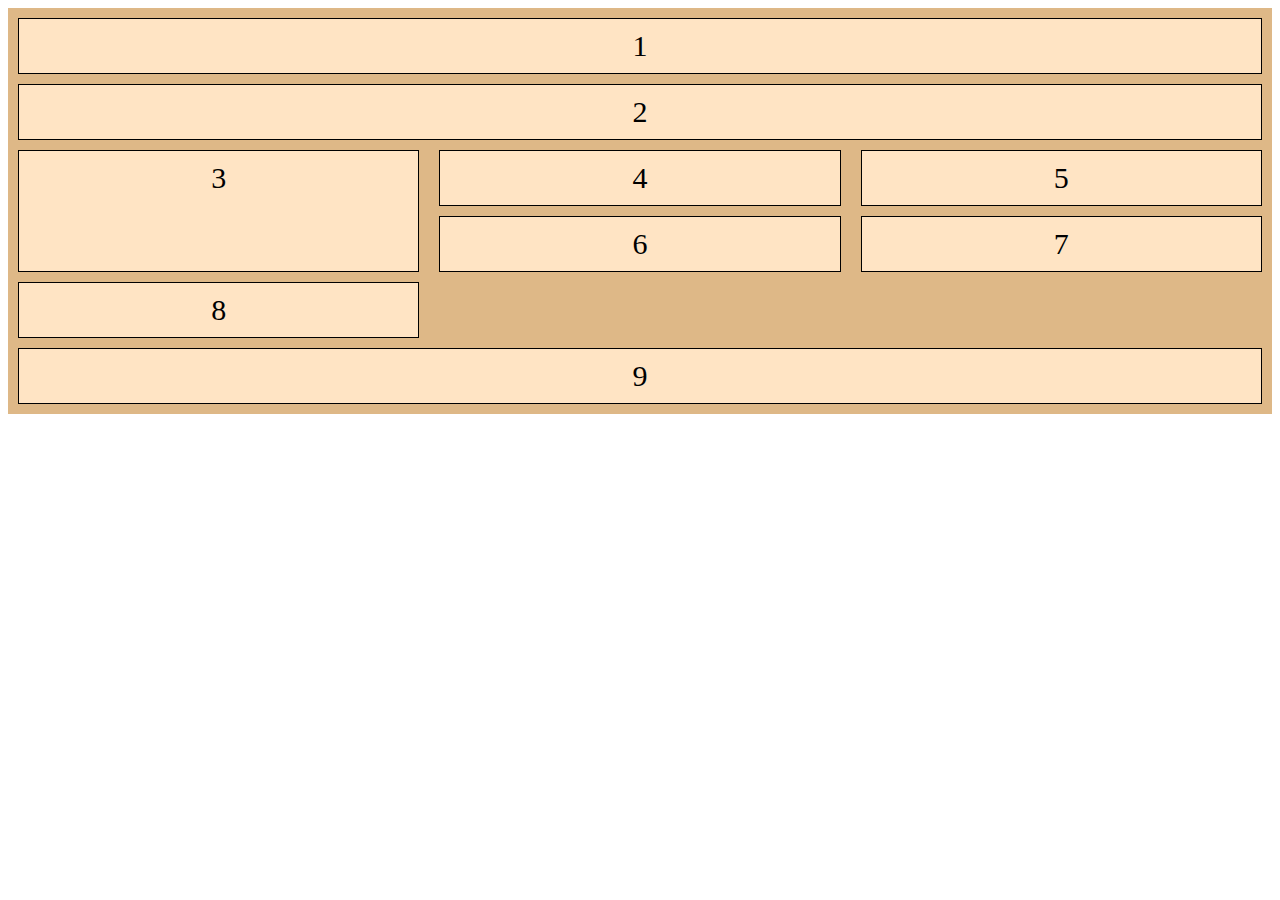
<file: cssGrid/index.html>
<!DOCTYPE html>
<html lang="en">
<head>
    <meta charset="UTF-8">
    <meta name="viewport" content="width=device-width, initial-scale=1.0">
    <meta http-equiv="X-UA-Compatible" content="ie=edge">
    <link rel="stylesheet" href="style.css">
    <title>Document</title>
</head>
<body>
    <div class="grid-container">
    <div class="grid-item1">1</div>
    <div class="grid-item2">2</div>
    <div class="grid-item3">3</div>
    <div class="grid-item4">4</div>
    <div class="grid-item5">5</div>
    <div class="grid-item6">6</div>
    <div class="grid-item7">7</div>
    <div class="grid-item8">8</div>
    <div class="grid-item9">9</div>
</div>
</body>
</html>
</file>
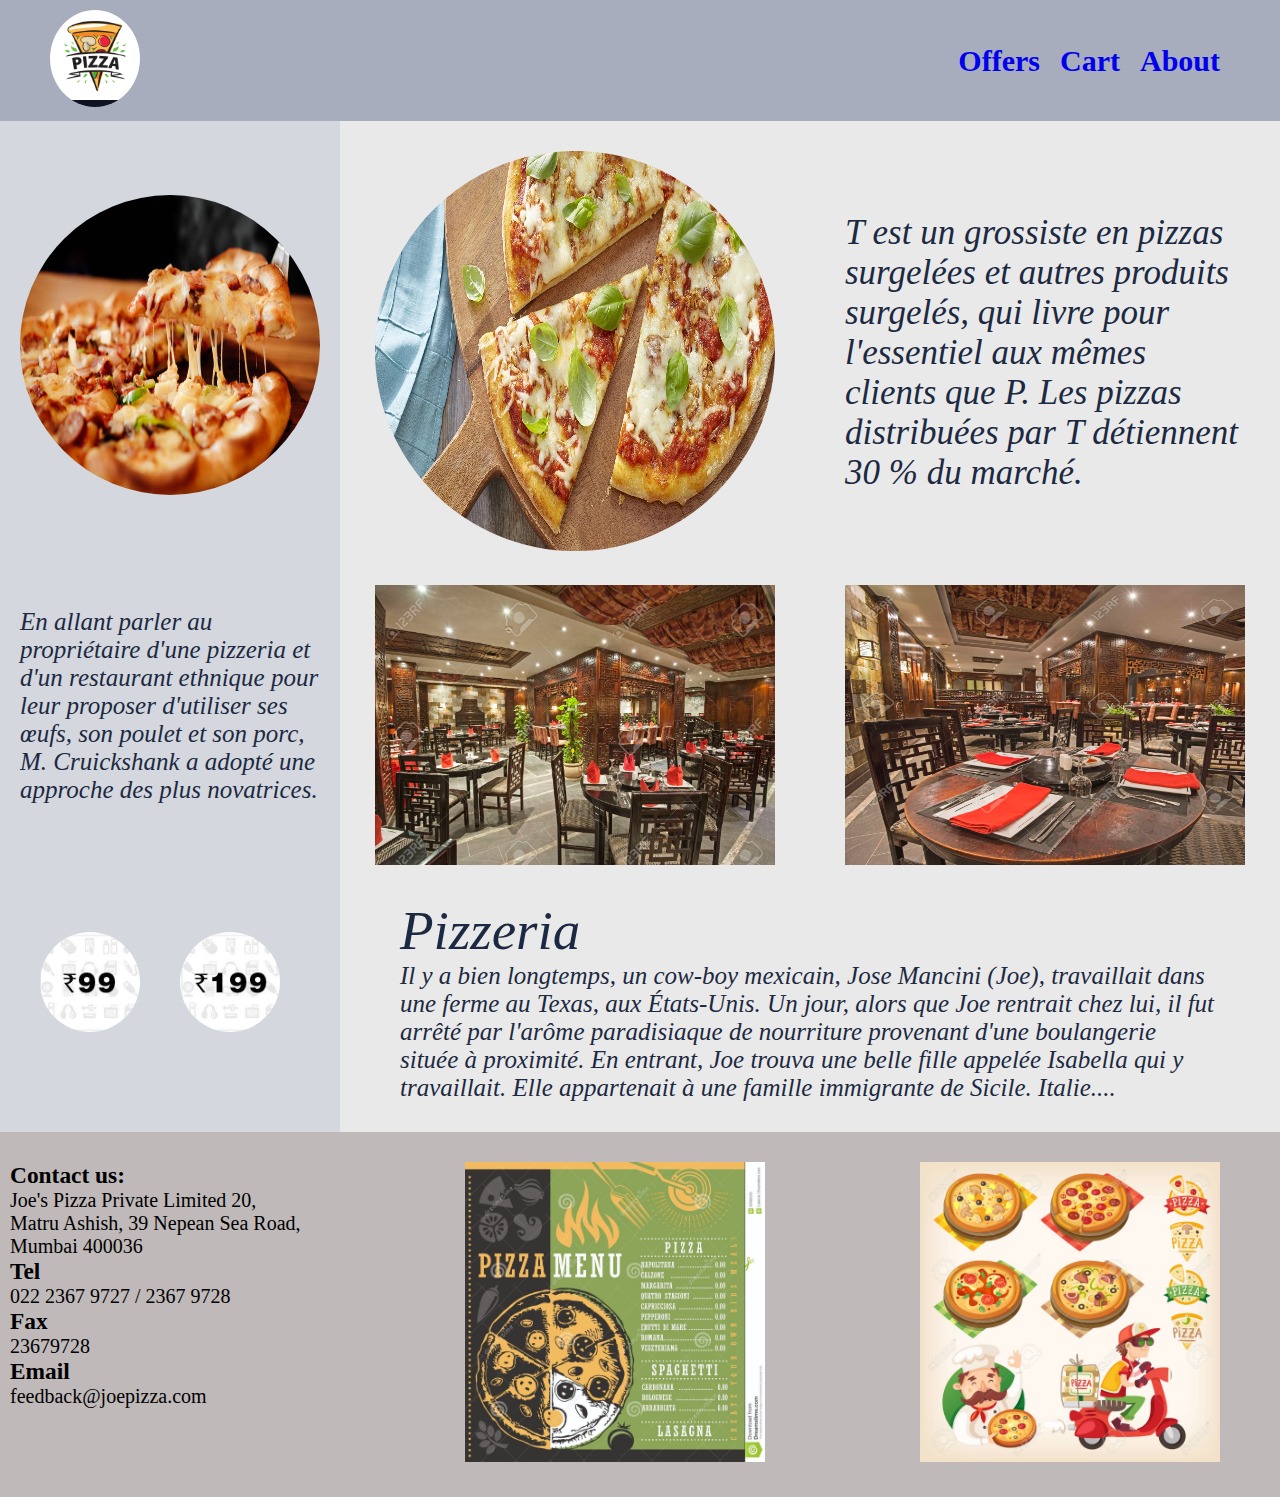
<file: websiteLayout/index.html>
<!DOCTYPE html>
<html lang="en">
  <head>
    <meta charset="UTF-8" />
    <meta name="viewport" content="width=device-width, initial-scale=1.0" />
    <meta http-equiv="X-UA-Compatible" content="ie=edge" />
    <link rel="stylesheet" href="style.css" />
    <title>Document</title>
  </head>
  <body>
    <header>
      <div class="logo-container">
        <img src="./images/logo.jpg" alt="pizzaLogo" />
      </div>
      <div class="header-content">
        <ul>
          <li><a href="javascript:">Offers</a></li>
          <li><a href="javascript:">Cart</a></li>
          <li><a href="javascript:">About</a></li>
        </ul>
      </div>
    </header>
    <div class="content">
      <aside>
        <div class="sidebar-image">
          <img src="./images/pizza1.jpg" alt="pizza" />
        </div>
        <div class="sidebar-content">
          <p>
            En allant parler au propriétaire d'une pizzeria et d'un restaurant
            ethnique pour leur proposer d'utiliser ses œufs, son poulet et son
            porc, M. Cruickshank a adopté une approche des plus novatrices.
          </p>
        </div>
        <div class="pricing">
          <div>
            <img src="./images/rs99.jpg" alt="pizza" />
          </div>
          <div>
            <img src="./images/rs199.jpg" alt="pizza" />
          </div>
        </div>
      </aside>
      <section>
        <div>
          <img src="./images/pizza2.jpg" alt="pizza" />
        </div>
        <div class="main-para">
          <p>
            T est un grossiste en pizzas surgelées et autres produits surgelés,
            qui livre pour l'essentiel aux mêmes clients que P. Les pizzas
            distribuées par T détiennent 30 % du marché.
          </p>
        </div>
        <div class="content-image">
          <img src="./images/dine1.jpg" alt="dining" />
        </div>
        <div class="content-image">
          <img src="./images/dine2.jpg" alt="dining" />
        </div>
        <div class="pizza-para">
          <h1>Pizzeria</h1>
          <p>
            Il y a bien longtemps, un cow-boy mexicain, Jose Mancini (Joe),
            travaillait dans une ferme au Texas, aux États-Unis. Un jour, alors
            que Joe rentrait chez lui, il fut arrêté par l'arôme paradisiaque de
            nourriture provenant d'une boulangerie située à proximité. En
            entrant, Joe trouva une belle fille appelée Isabella qui y
            travaillait. Elle appartenait à une famille immigrante de Sicile.
            Italie....
          </p>
        </div>
      </section>
    </div>
    <footer>
      <div>
        <h3>Contact us:</h3>
        <p>
          Joe's Pizza Private Limited 20, Matru Ashish, 39 Nepean Sea Road,
          Mumbai 400036
        </p>
        <h3>Tel</h3>
        <p>022 2367 9727 / 2367 9728</p>
        <h3>Fax</h3>
        <p>23679728</p>
        <h3>Email</h3>
        <p>feedback@joepizza.com</p>
      </div>
      <div>
        <img src="./images/pizza4.jpg" alt="pizza" />
      </div>
      <div>
        <img src="./images/pizza3.jpg" alt="pizza" />
      </div>
    </footer>
  </body>
</html>
</file>
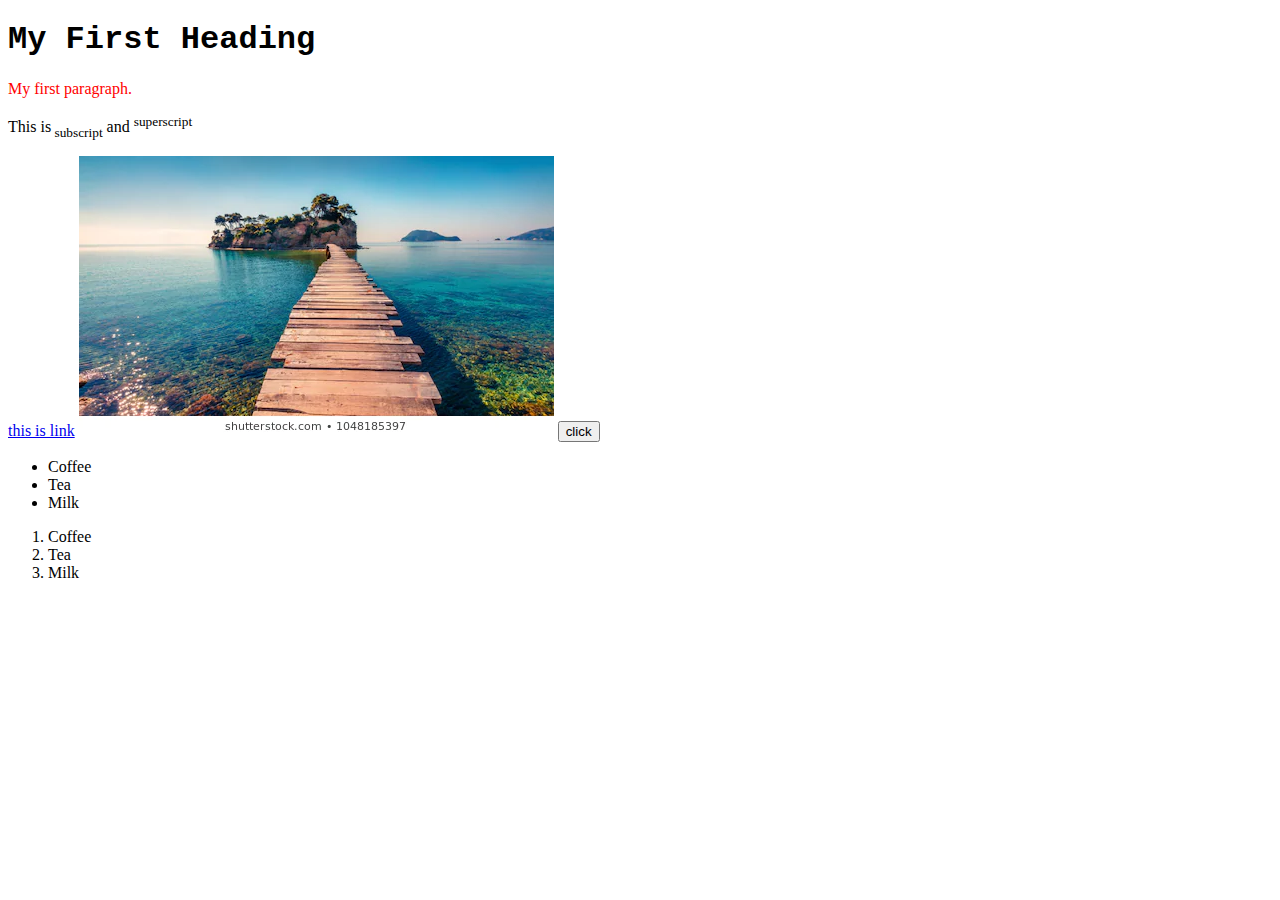
<file: html_tag.html>
<!DOCTYPE html>
<html>
  <body>
    <h1 style="font-family:courier;">My First Heading</h1>
    <p style="color: red">My first paragraph.</p>
    <p>This is<sub> subscript</sub> and <sup>superscript</sup></p>
    <a href="https://www.google.com">this is link</a>
    <img src="nature.jpg" alt="nature image" />
    <button>click</button>
    <ul>
      <li>Coffee</li>
      <li>Tea</li>
      <li>Milk</li>
    </ul>
    <ol>
      <li>Coffee</li>
      <li>Tea</li>
      <li>Milk</li>
    </ol>
    <!-- This is comment -->
  </body>
</html>
</file>
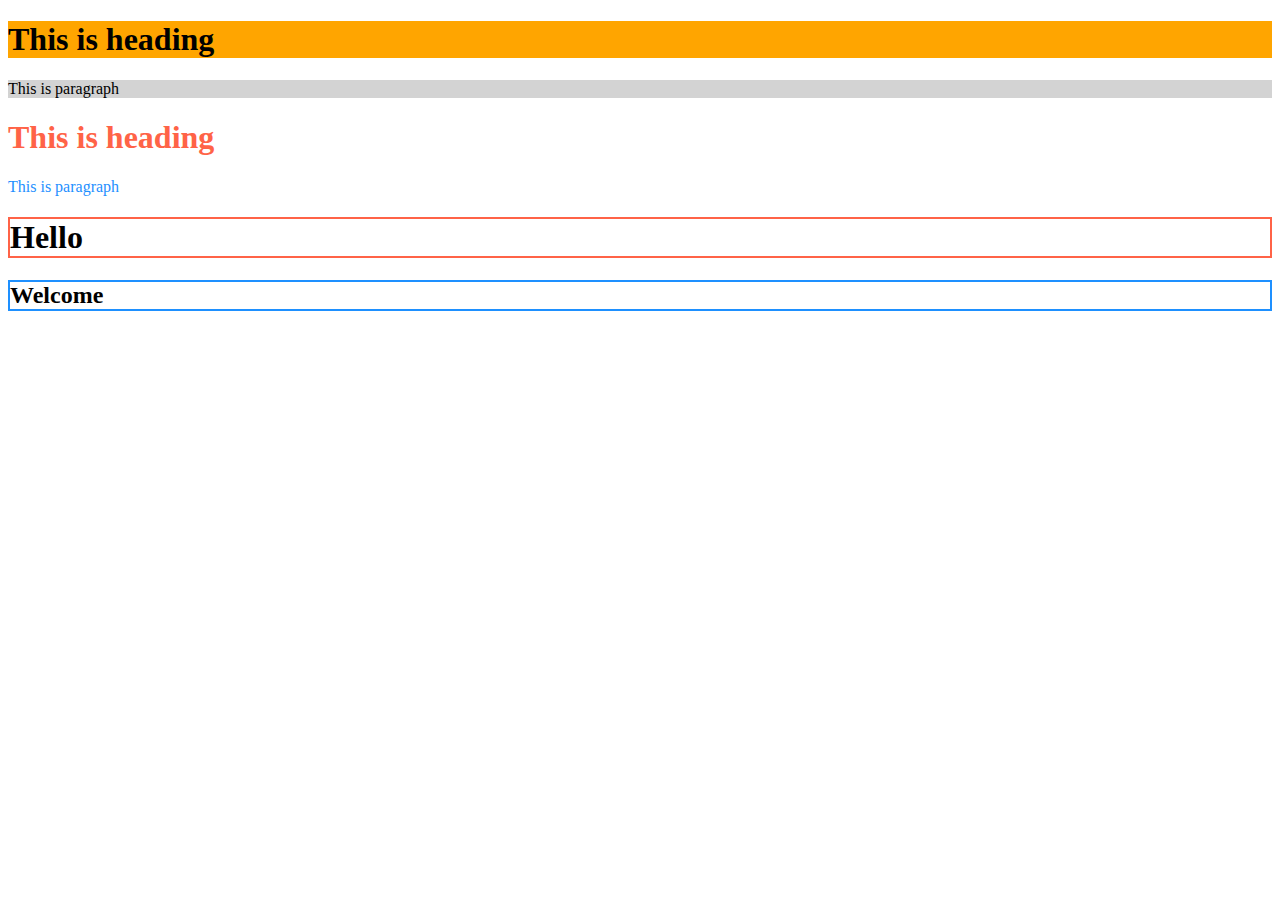
<file: htmlColors.html>
<!DOCTYPE html>
<html>
  <body>
    <!--background color-->
    <h1 style="background-color: orange">This is heading</h1>
    <p style="background-color: lightgray">This is paragraph</p>

    <!--text color-->
    <h1 style="color:tomato">This is heading</h1>
    <p style="color:dodgerblue">This is paragraph</p>

    <!--border color-->
    <h1 style="border: 2px solid tomato">Hello</h1>
    <h2 style="border: 2px solid dodgerblue">Welcome</h2>
  </body>
</html>
</file>
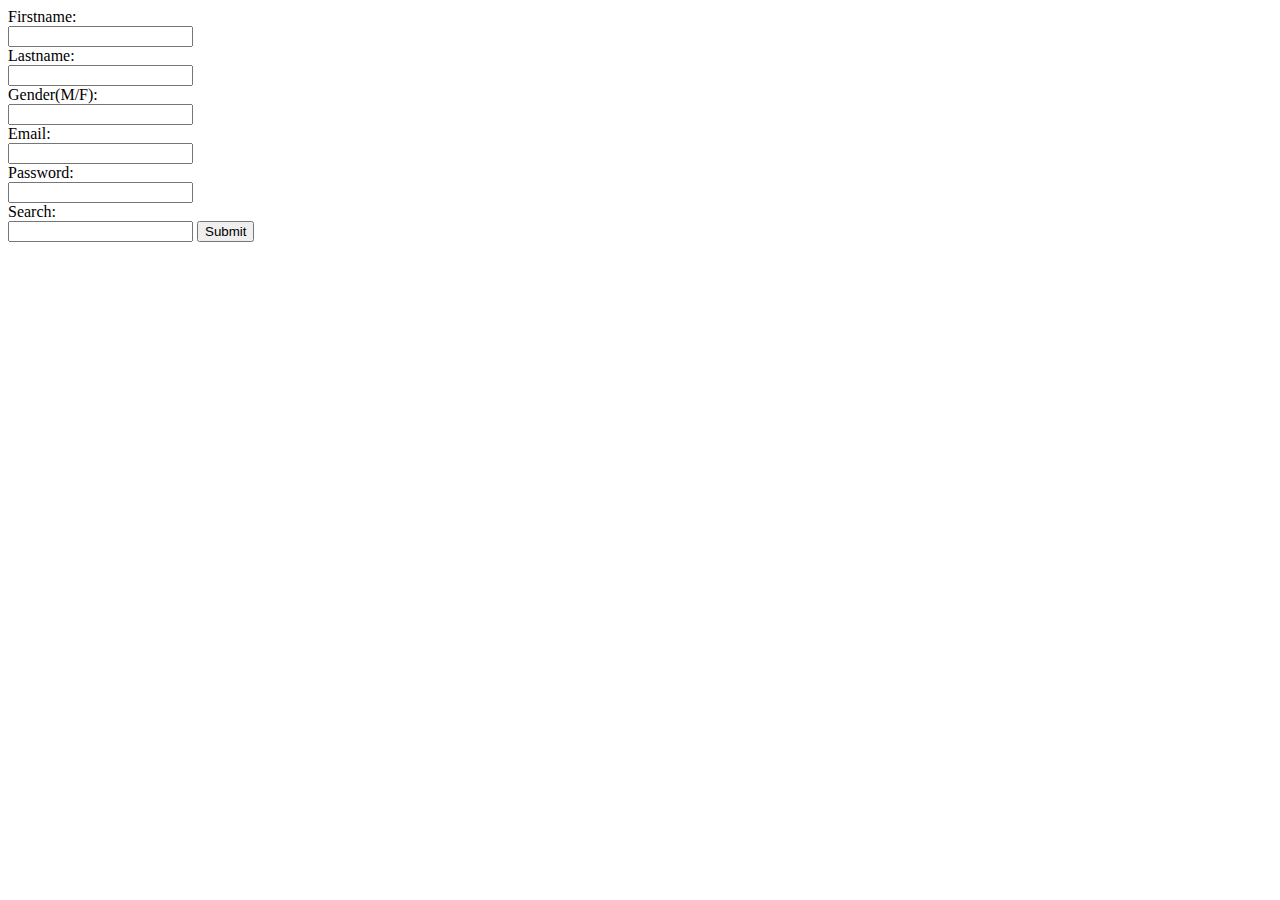
<file: htmlForm.html>
<!DOCTYPE html>
<html>
  <body>
    <form>
      Firstname:<br />
      <input type="text" name="Firstname" required /><br />
      Lastname:<br />
      <input type="text" name="Lastname" required /><br />
      Gender(M/F): <br />
      <input type="text" name="gender" required pattern="[mM]|[fF]" /><br />
      Email:<br />
      <input
        type="text"
        name="email"
        required
        pattern="[a-z0-9._%+-]+@[a-z0-9.-]+\.[a-z]{2,}$"
      /><br />
      Password:<br />
      <input
        type="text"
        name="password"
        required
        pattern="(?=.*\d)(?=.*[a-z])(?=.*[A-Z]).{8,}"
        title="Must contain at least one number one uppercase one lowercase letter, and at least 8 or more characters."
      /><br />
      Search:<br />
      <input type="search" />
      <input type="submit" />
    </form>
  </body>
</html>
</file>
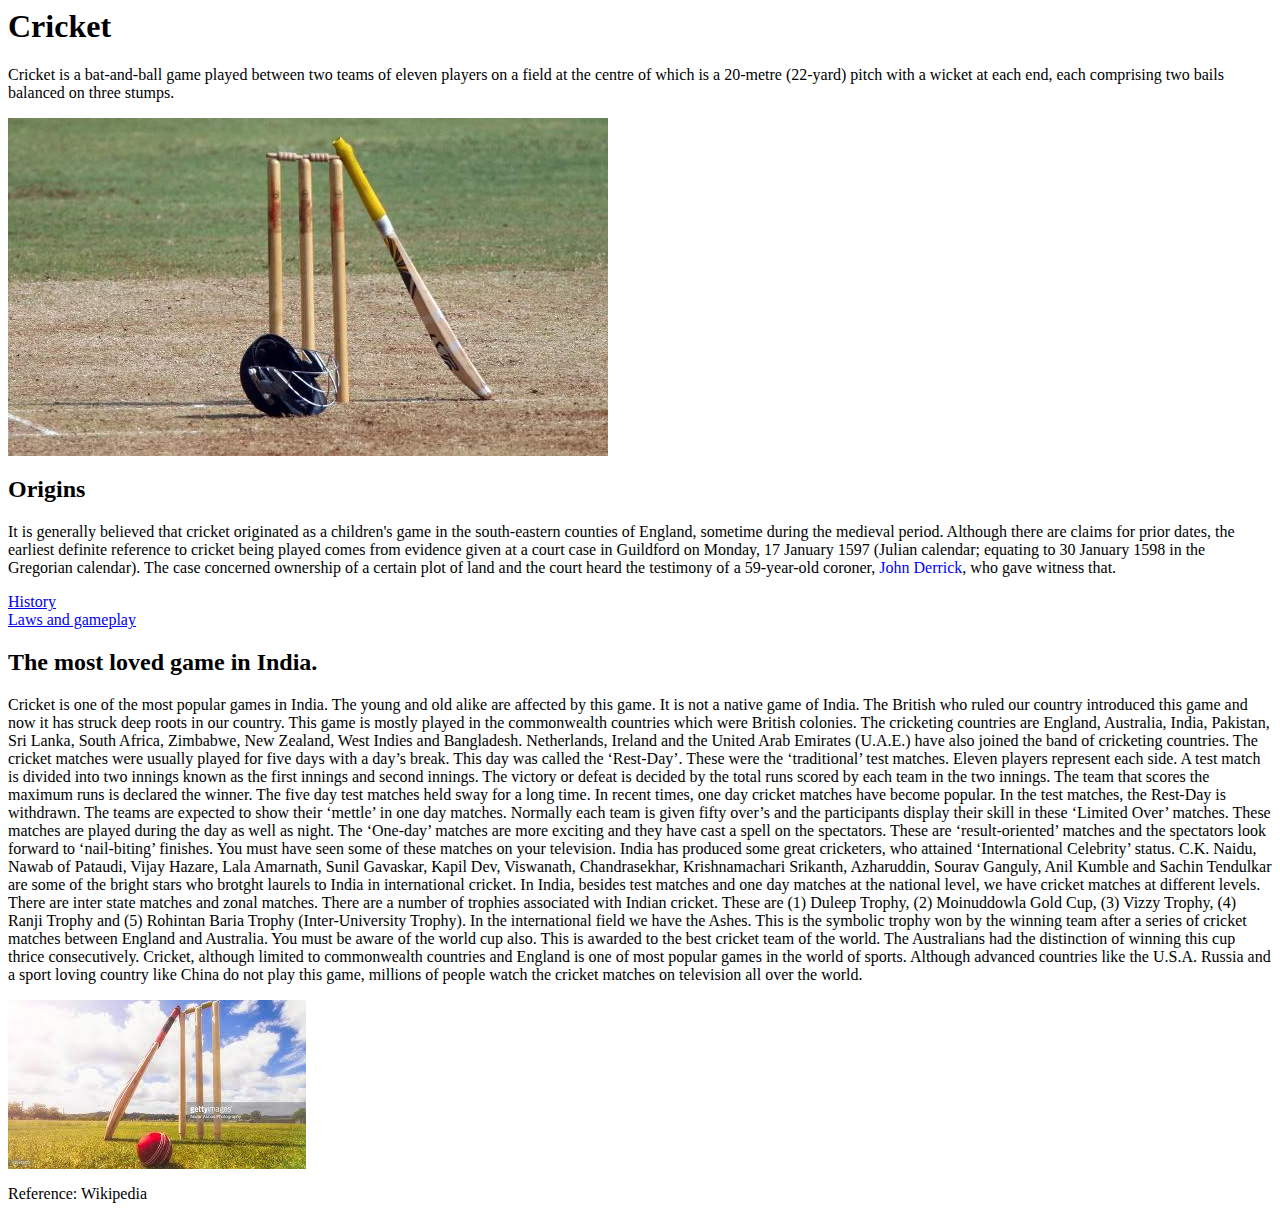
<file: htmlTags.html>
<html>
  <head>
    <meta name="viewport" content="width=device-width, initial-scale=1.0" />
  </head>
  <body>
    <section>
      <header>
        <h1>Cricket</h1>
        <p>
          Cricket is a bat-and-ball game played between two teams of eleven
          players on a field at the centre of which is a 20-metre (22-yard)
          pitch with a wicket at each end, each comprising two bails balanced on
          three stumps.
        </p>
      </header>
    </section>
    <div>
      <picture>
        <source media="(min-width: 650px)" srcset="./images/cricket3.jpg" />
        <source media="(min-width: 465px)" srcset="./images/cricket1.jpg" />
        <img
          src="./images/cricket2.jpeg"
          alt="cricket bat"
          style="width:auto;"
        />
      </picture>
      <h2>Origins</h2>
      <p>
        It is generally believed that cricket originated as a children's game in
        the south-eastern counties of England, sometime during the medieval
        period. Although there are claims for prior dates, the earliest definite
        reference to cricket being played comes from evidence given at a court
        case in Guildford on Monday, 17 January 1597 (Julian calendar; equating
        to 30 January 1598 in the Gregorian calendar). The case concerned
        ownership of a certain plot of land and the court heard the testimony of
        a 59-year-old coroner, <span style="color: blue">John Derrick</span>,
        who gave witness that.
      </p>
    </div>
    <nav>
      <a href="https://en.wikipedia.org/wiki/Cricket#History">History</a><br />
      <a href="https://en.wikipedia.org/wiki/Cricket#Laws_and_gameplay"
        >Laws and gameplay</a
      >
    </nav>
    <article>
      <h2>The most loved game in India.</h2>
      <p>
        Cricket is one of the most popular games in India. The young and old
        alike are affected by this game. It is not a native game of India. The
        British who ruled our country introduced this game and now it has struck
        deep roots in our country. This game is mostly played in the
        commonwealth countries which were British colonies. The cricketing
        countries are England, Australia, India, Pakistan, Sri Lanka, South
        Africa, Zimbabwe, New Zealand, West Indies and Bangladesh. Netherlands,
        Ireland and the United Arab Emirates (U.A.E.) have also joined the band
        of cricketing countries. The cricket matches were usually played for
        five days with a day’s break. This day was called the ‘Rest-Day’. These
        were the ‘traditional’ test matches. Eleven players represent each side.
        A test match is divided into two innings known as the first innings and
        second innings. The victory or defeat is decided by the total runs
        scored by each team in the two innings. The team that scores the maximum
        runs is declared the winner. The five day test matches held sway for a
        long time. In recent times, one day cricket matches have become popular.
        In the test matches, the Rest-Day is withdrawn. The teams are expected
        to show their ‘mettle’ in one day matches. Normally each team is given
        fifty over’s and the participants display their skill in these ‘Limited
        Over’ matches. These matches are played during the day as well as night.
        The ‘One-day’ matches are more exciting and they have cast a spell on
        the spectators. These are ‘result-oriented’ matches and the spectators
        look forward to ‘nail-biting’ finishes. You must have seen some of these
        matches on your television. India has produced some great cricketers,
        who attained ‘International Celebrity’ status. C.K. Naidu, Nawab of
        Pataudi, Vijay Hazare, Lala Amarnath, Sunil Gavaskar, Kapil Dev,
        Viswanath, Chandrasekhar, Krishnamachari Srikanth, Azharuddin, Sourav
        Ganguly, Anil Kumble and Sachin Tendulkar are some of the bright stars
        who brotght laurels to India in international cricket. In India, besides
        test matches and one day matches at the national level, we have cricket
        matches at different levels. There are inter state matches and zonal
        matches. There are a number of trophies associated with Indian cricket.
        These are (1) Duleep Trophy, (2) Moinuddowla Gold Cup, (3) Vizzy Trophy,
        (4) Ranji Trophy and (5) Rohintan Baria Trophy (Inter-University
        Trophy). In the international field we have the Ashes. This is the
        symbolic trophy won by the winning team after a series of cricket
        matches between England and Australia. You must be aware of the world
        cup also. This is awarded to the best cricket team of the world. The
        Australians had the distinction of winning this cup thrice
        consecutively. Cricket, although limited to commonwealth countries and
        England is one of most popular games in the world of sports. Although
        advanced countries like the U.S.A. Russia and a sport loving country
        like China do not play this game, millions of people watch the cricket
        matches on television all over the world.
      </p>
      <img src="./images/cricket2.jpeg" alt="cricket bat" />
    </article>

    <footer>
      <p>Reference: Wikipedia</p>
    </footer>
  </body>
</html>
</file>
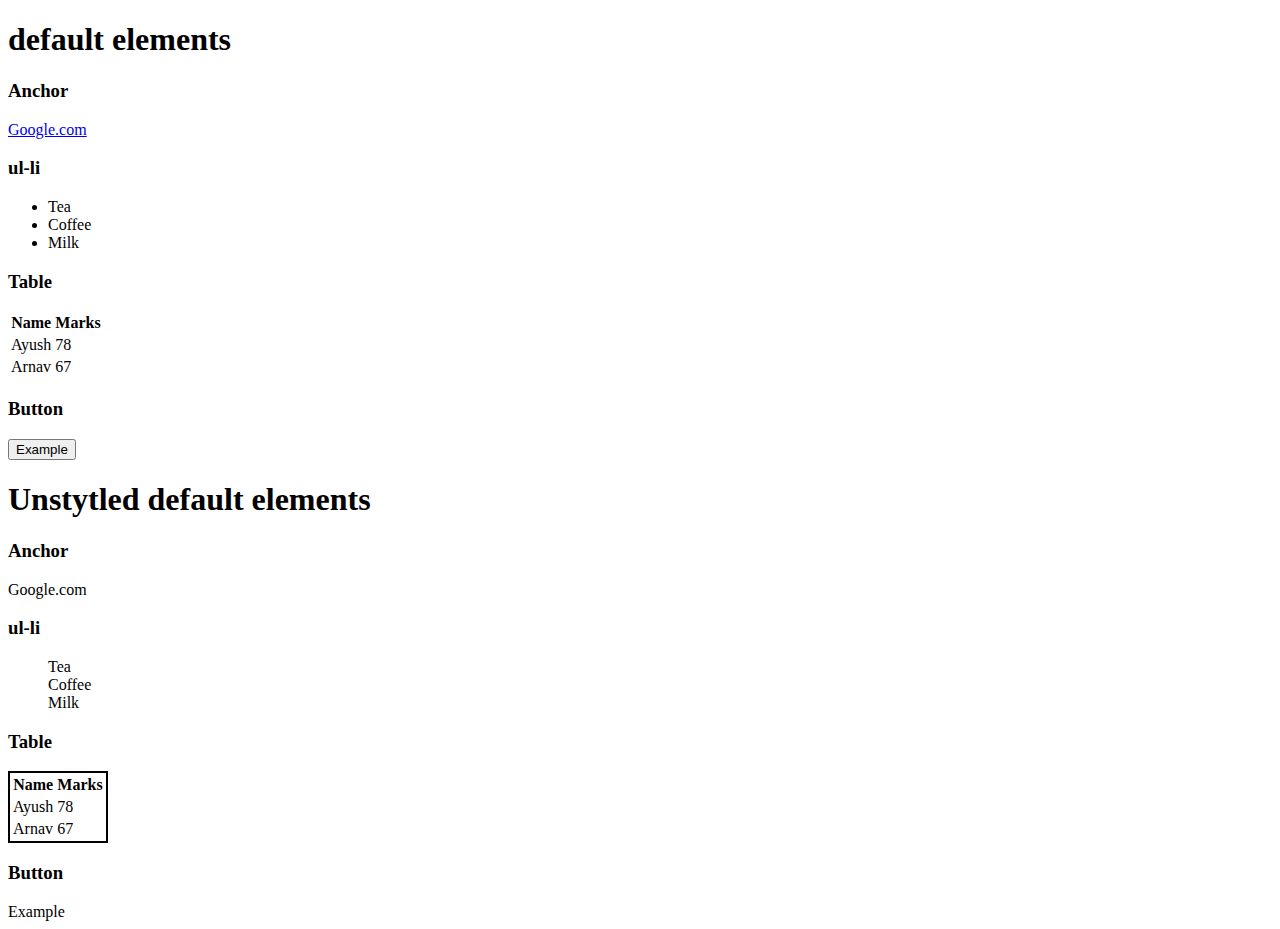
<file: css-assignments/basicCss.html>
<!DOCTYPE html>
<html lang="en">
<head>
    <meta charset="UTF-8">
    <meta name="viewport" content="width=device-width, initial-scale=1.0">
    <meta http-equiv="X-UA-Compatible" content="ie=edge">
    <link rel="stylesheet" href="./css/style.css">
    <title>Document</title>
</head>
<body>
    <div class="default">
    <h1>default elements</h1>
    <h3>Anchor</h3>
    <a href="https://www.google.co.in">Google.com</a>
    <h3>ul-li</h3>
    <ul>
        <li>Tea</li>
        <li>Coffee</li>
        <li>Milk</li>
    </ul>
    <h3>Table</h3>
    <table>
        <tr>
            <th>Name</th>
            <th>Marks</th>
        </tr>
        <tr>
            <td>Ayush</td>
            <td>78</td>
        </tr>
        <tr>
            <td>Arnav</td>
            <td>67</td>
        </tr>
    </table>
    <h3>Button</h3>
    <button>Example</button>
    </div>
    <div class="unstyled">
        <h1>Unstytled default elements</h1>
        <h3>Anchor</h3>
        <a href="https://www.google.co.in">Google.com</a>
        <h3>ul-li</h3>
        <ul>
                <li>Tea</li>
                <li>Coffee</li>
                <li>Milk</li>
        </ul>
        <h3>Table</h3>
    <table>
        <tr>
            <th>Name</th>
            <th>Marks</th>
        </tr>
        <tr>
            <td>Ayush</td>
            <td>78</td>
        </tr>
        <tr>
            <td>Arnav</td>
            <td>67</td>
        </tr>
    </table>
    <h3>Button</h3>
    <button>Example</button>
    </div>
</body>
</html>
</file>
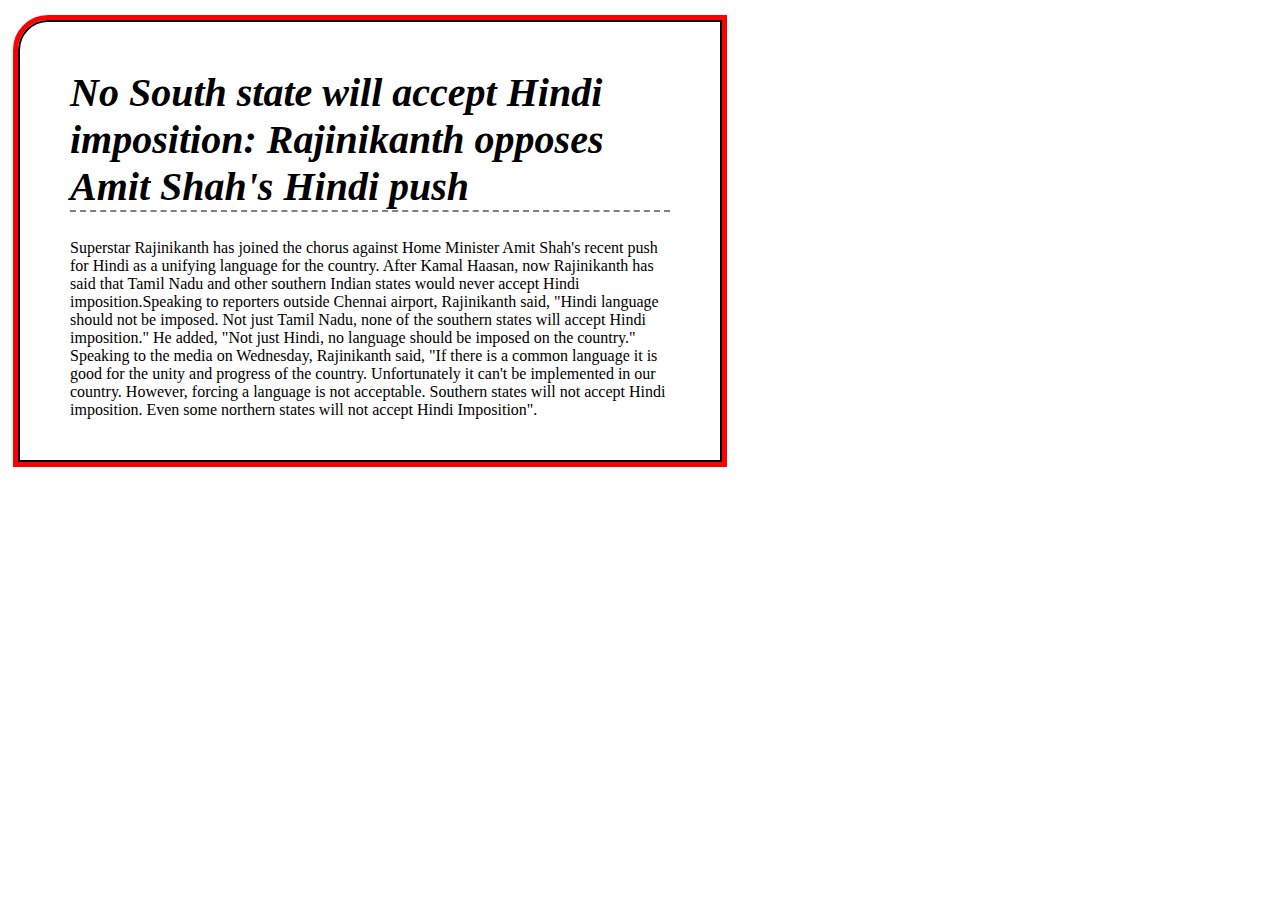
<file: css-assignments/boxModel.html>
<!DOCTYPE html>
<html>
  <head>
    <style>
      div {
        width: 600px;
        border: 2px solid black;
        border-radius: 30px 0 0 0;
        padding: 20px 50px 25px;
        margin: 20px 10px;
        outline: 5px solid red;
      }
      h1 {
        border-bottom: 2px dashed gray;
        font: italic bold 40px Georgia, serif;
      }
    </style>
  </head>
  <body>
    <div>
      <h1>
        No South state will accept Hindi imposition: Rajinikanth opposes Amit
        Shah's Hindi push
      </h1>
      <p>
        Superstar Rajinikanth has joined the chorus against Home Minister Amit
        Shah's recent push for Hindi as a unifying language for the country.
        After Kamal Haasan, now Rajinikanth has said that Tamil Nadu and other
        southern Indian states would never accept Hindi imposition.Speaking to
        reporters outside Chennai airport, Rajinikanth said, "Hindi language
        should not be imposed. Not just Tamil Nadu, none of the southern states
        will accept Hindi imposition." He added, "Not just Hindi, no language
        should be imposed on the country." Speaking to the media on Wednesday,
        Rajinikanth said, "If there is a common language it is good for the
        unity and progress of the country. Unfortunately it can't be implemented
        in our country. However, forcing a language is not acceptable. Southern
        states will not accept Hindi imposition. Even some northern states will
        not accept Hindi Imposition".
      </p>
    </div>
  </body>
</html>
</file>
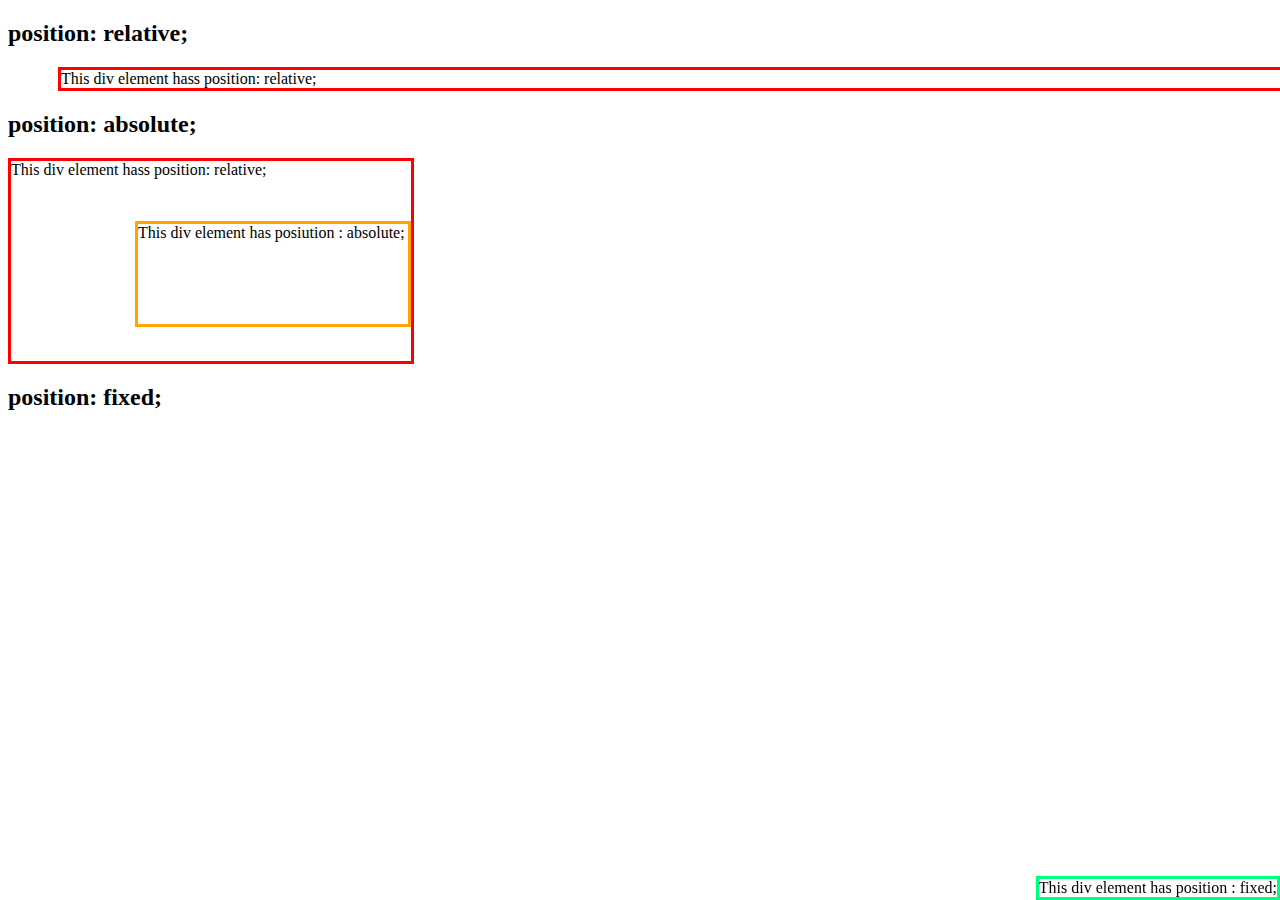
<file: css-assignments/position.html>
<!DOCTYPE html>
<html lang="en">
<head>
    <meta charset="UTF-8">
    <meta name="viewport" content="width=device-width, initial-scale=1.0">
    <meta http-equiv="X-UA-Compatible" content="ie=edge">
    <title>Document</title>
    <style>
    .relative {
        position: relative;
        left: 50px;
        border: 3px solid red;
    }
    .relative1{
        position: relative;
        width: 400px;
        height: 200px;
        border: 3px solid red;
    }
    .absolute {
        position: absolute;
        top: 60px;
        right: 0;
        width: 270px;
        height: 100px;
        border: 3px solid orange;
    }
    .fixed {
        position: fixed;
        bottom: 0;
        right: 0;
        border: 3px solid springgreen;
    }
    </style>
</head>
<body>
        <h2>position: relative;</h2>        
        <div class="relative">
        This div element hass position: relative;
        </div>
        
        <h2>position: absolute;</h2>
        <div class="relative1">
        This div element hass position: relative;
        
        <div class="absolute">
        This div element has posiution : absolute;
        </div>
        </div>
        <h2>position: fixed;</h2>
        <div class="fixed">
            This div element has position : fixed;
        </div>
</body>
</html>
</file>
<file: cssGrid/style.css>
.grid-container {
  display: grid;
  grid-template-columns: auto auto auto;
  grid-gap: 10px 20px;
  padding: 10px;
  background-color: burlywood;
}
.grid-container > div {
  border: 1px solid black;
  background-color: bisque;
  text-align: center;
  font-size: 30px;
  padding: 10px;
}
.grid-item1 {
  grid-column-start: 1;
  grid-column-end: 3;
}

.grid-item1 {
  grid-column-start: 1;
  grid-column-end: 4;
}
.grid-item2,
.grid-item9 {
  grid-column: 1 / span 3;
}
.grid-item3 {
  grid-row: 3 / span 2;
}
</file>
<file: websiteLayout/style.css>
* {
  margin: 0;
  padding: 0;
}
ul {
  list-style: none;
}
header {
  display: flex;
  position: sticky;
  padding: 10px 50px;
  top: 0;
  background-color: #a7adbd;
}
header a {
  text-decoration: none;
  font-weight: bold;
}
header a:hover {
  color: blanchedalmond;
}
.logo-container img {
  width: 10%;
  border-radius: 50%;
}
.header-content {
  display: flex;
}

.header-content ul {
  display: flex;
  flex-direction: row;
  align-items: center;
  justify-content: space-around;
}
.header-content ul li {
  padding: 10px;
  font-size: 30px;
  color: #1c2942;
}
.content {
  display: flex;
}
aside {
  display: flex;
  padding: 20px;
  flex-direction: column;
  align-items: flex-start;
  justify-content: space-around;
  background-color: #d4d7dd;
  font-size: 25px;
  font-style: italic;
  color: #1c2942;
}
section {
  background-color: #eae9e9;
  display: flex;
  flex-direction: row;
  justify-content: space-around;
  flex-wrap: wrap;
  align-items: center;
}
.sidebar-image img {
  width: 300px;
  height: 300px;
  border-radius: 50%;
}
.sidebar-content {
  width: 300px;
}
.pricing {
  display: flex;
}
.pricing img {
  margin: 20px;
  width: 100px;
  height: 100px;
  border-radius: 50%;
}
section img {
  width: 400px;
  height: 400px;
  border-radius: 50%;
}
.main-para {
  width: 400px;
}
.main-para p {
  font-size: 35px;
  font-style: italic;
  color: #1c2942;
}

.content-image img {
  width: 400px;
  height: 280px;
  border-radius: 0%;
}
section div {
  margin-top: 30px;
}
.pizza-para {
  margin: 30px 60px;
}
.pizza-para h1 {
  font-style: oblique;
  font-size: 55px;
  font-weight: 500;
  color: #1c2942;
}
.pizza-para p {
  font-style: oblique;
  font-size: 25px;
  font-weight: 500;
  color: #1c2942;
}
footer {
  display: flex;
  justify-content: space-between;
  padding: 30px 60px 30px 10px;
  background-color: #bfb9b9;
  font-size: 20px;
  font-family: "Times New Roman", Times, serif;
}
footer p {
  width: 300px;
}

footer img {
  width: 300px;
  height: 300px;
}
</file>
<file: css-assignments/css/style.css>
.unstyled a {
    text-decoration: none;
    color: black;
}
.unstyled li {
    list-style: none;
}
.unstyled table {
    border: 2px solid black;
}
.unstyled button {
    background: none;
	color: inherit;
	border: none;
	padding: 0;
	font: inherit;
	cursor: pointer;
	outline: inherit;
}
</file>
